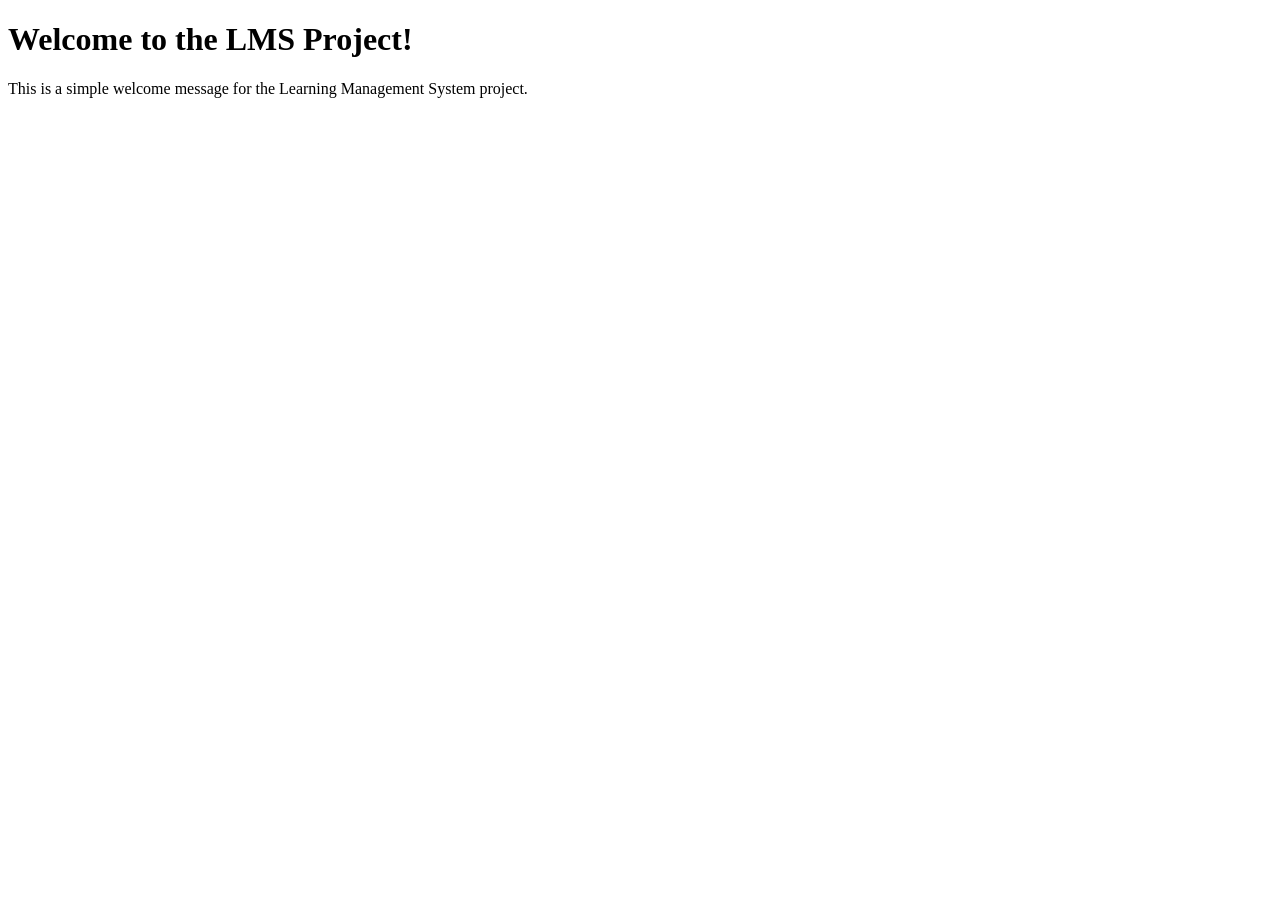
<file: index.html>
<!DOCTYPE html>
<html lang="en">
<head>
    <meta charset="UTF-8">
    <meta name="viewport" content="width=device-width, initial-scale=1.0">
    <title>Welcome to LMS</title>
</head>
<body>
    <h1>Welcome to the LMS Project!</h1>
    <p>This is a simple welcome message for the Learning Management System project.</p>
</body>
</html>
</file>
